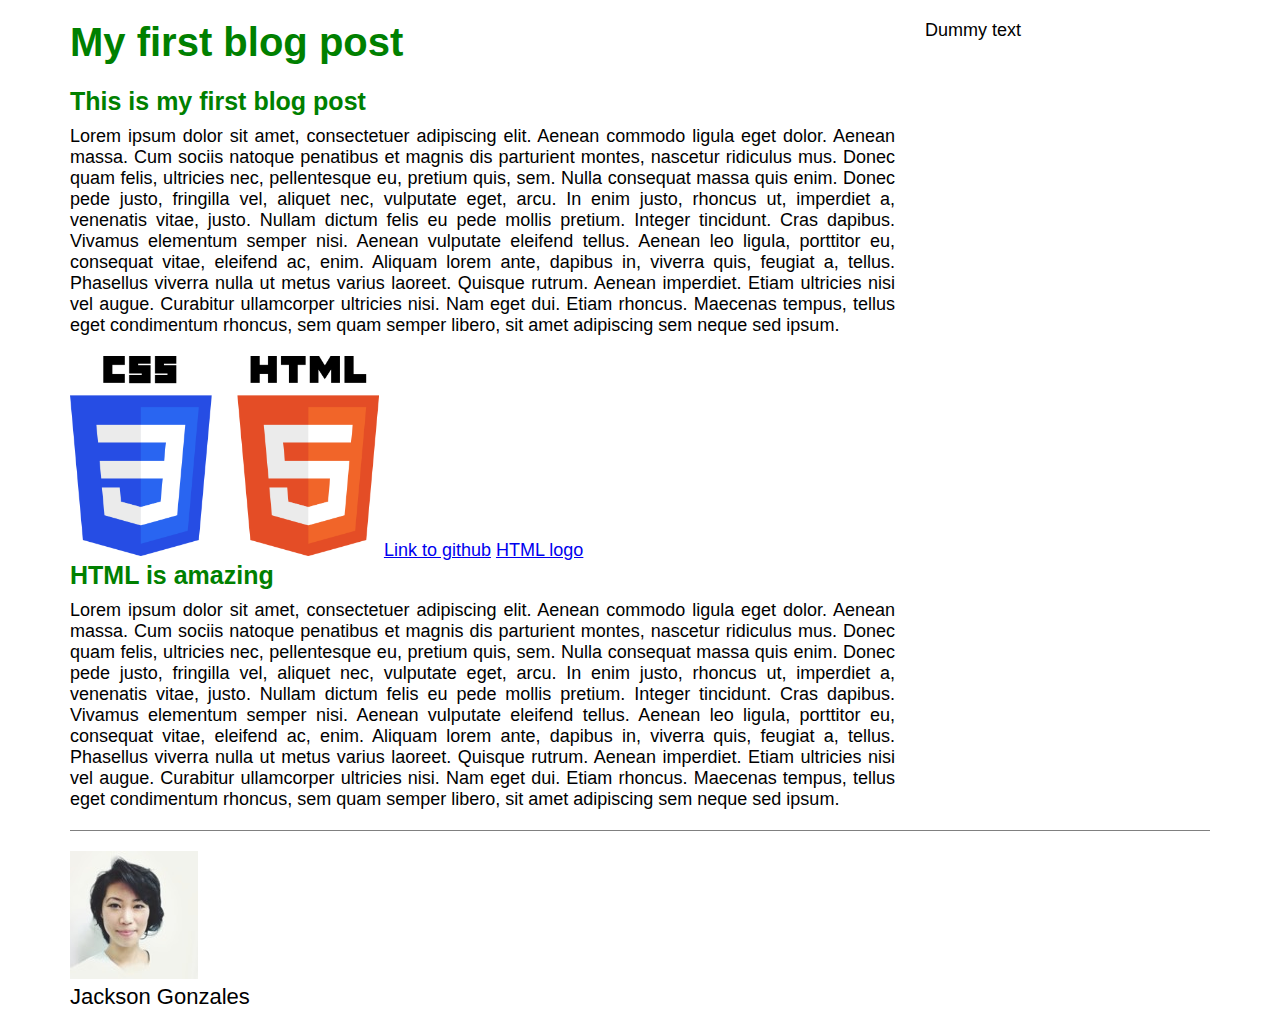
<file: blog post/index.html>
<!DOCTYPE html>
<html>
    <head>
        <title>My first blog post</title>
        <link rel="stylesheet" type="text/css" href="style.css">
    </head>
    <body>
        <div class="container">
            <div class="blog-post">
                <h1>My first blog post</h1>
                <h2>This is my first blog post</h2>
                <p class="main-text">
                    Lorem ipsum dolor sit amet, consectetuer adipiscing elit. Aenean commodo ligula eget dolor. Aenean massa. Cum sociis natoque penatibus et magnis dis parturient montes, nascetur ridiculus mus. Donec quam felis, ultricies nec, pellentesque eu, pretium quis, sem. Nulla consequat massa quis enim. Donec pede justo, fringilla vel, aliquet nec, vulputate eget, arcu. In enim justo, rhoncus ut, imperdiet a, venenatis vitae, justo. Nullam dictum felis eu pede mollis pretium. Integer tincidunt. Cras dapibus. Vivamus elementum semper nisi. Aenean vulputate eleifend tellus. Aenean leo ligula, porttitor eu, consequat vitae, eleifend ac, enim. Aliquam lorem ante, dapibus in, viverra quis, feugiat a, tellus. Phasellus viverra nulla ut metus varius laoreet. Quisque rutrum. Aenean imperdiet. Etiam ultricies nisi vel augue. Curabitur ullamcorper ultricies nisi. Nam eget dui. Etiam rhoncus. Maecenas tempus, tellus eget condimentum rhoncus, sem quam semper libero, sit amet adipiscing sem neque sed ipsum.
                </p>
                <img src="logo.png" alt="The HTML5 logo" height="200px">
                <a href="https://github.com" target="_blank">Link to github</a>
                <a href="logo.png">HTML logo</a>
                <h2>HTML is amazing</h2>
                <p class="main-text">
                    Lorem ipsum dolor sit amet, consectetuer adipiscing elit. Aenean commodo ligula eget dolor. Aenean massa. Cum sociis natoque penatibus et magnis dis parturient montes, nascetur ridiculus mus. Donec quam felis, ultricies nec, pellentesque eu, pretium quis, sem. Nulla consequat massa quis enim. Donec pede justo, fringilla vel, aliquet nec, vulputate eget, arcu. In enim justo, rhoncus ut, imperdiet a, venenatis vitae, justo. Nullam dictum felis eu pede mollis pretium. Integer tincidunt. Cras dapibus. Vivamus elementum semper nisi. Aenean vulputate eleifend tellus. Aenean leo ligula, porttitor eu, consequat vitae, eleifend ac, enim. Aliquam lorem ante, dapibus in, viverra quis, feugiat a, tellus. Phasellus viverra nulla ut metus varius laoreet. Quisque rutrum. Aenean imperdiet. Etiam ultricies nisi vel augue. Curabitur ullamcorper ultricies nisi. Nam eget dui. Etiam rhoncus. Maecenas tempus, tellus eget condimentum rhoncus, sem quam semper libero, sit amet adipiscing sem neque sed ipsum.
                </p>
            </div>
            <div class="other-posts">
                Dummy text
            </div>

            <div class="clearfix"></div>

            <div class="author-box">
                <img src="author.jpg" alt="Author photo">
                <p class="author-text">Jackson Gonzales</p>
            </div>
            
        </div>
    </body>
</html>
</file>
<file: blog post/style.css>
* {
    margin: 0;
    padding: 0;
    box-sizing: border-box;
}

.clearfix:after {
    content: "";
    display: table;
    clear: both;
}

.container {
    width: 1140px;
    margin: 20px auto 0 auto
}

body {
    font-family: Helvetica Neue, Arial;
    font-size: 18px;
}

h1, h2 {
    color: green;
}

h1  {
    font-size: 40px;
    margin-bottom: 22px;
}

h2  {
    font-size: 25px;
    margin-bottom: 10px;
}

.main-text {
    text-align: justify;
    margin-bottom: 20px;
}

.author-text {
    font-size: 22px;
}

.blog-post {
    width: 75%;
    float: left;
    padding-right: 30px;
}

.other-posts {
    width: 25%;
    float: left;
}

.author-box {
    border-top: 1px solid gray;
    padding-top: 20px;
}
</file>
